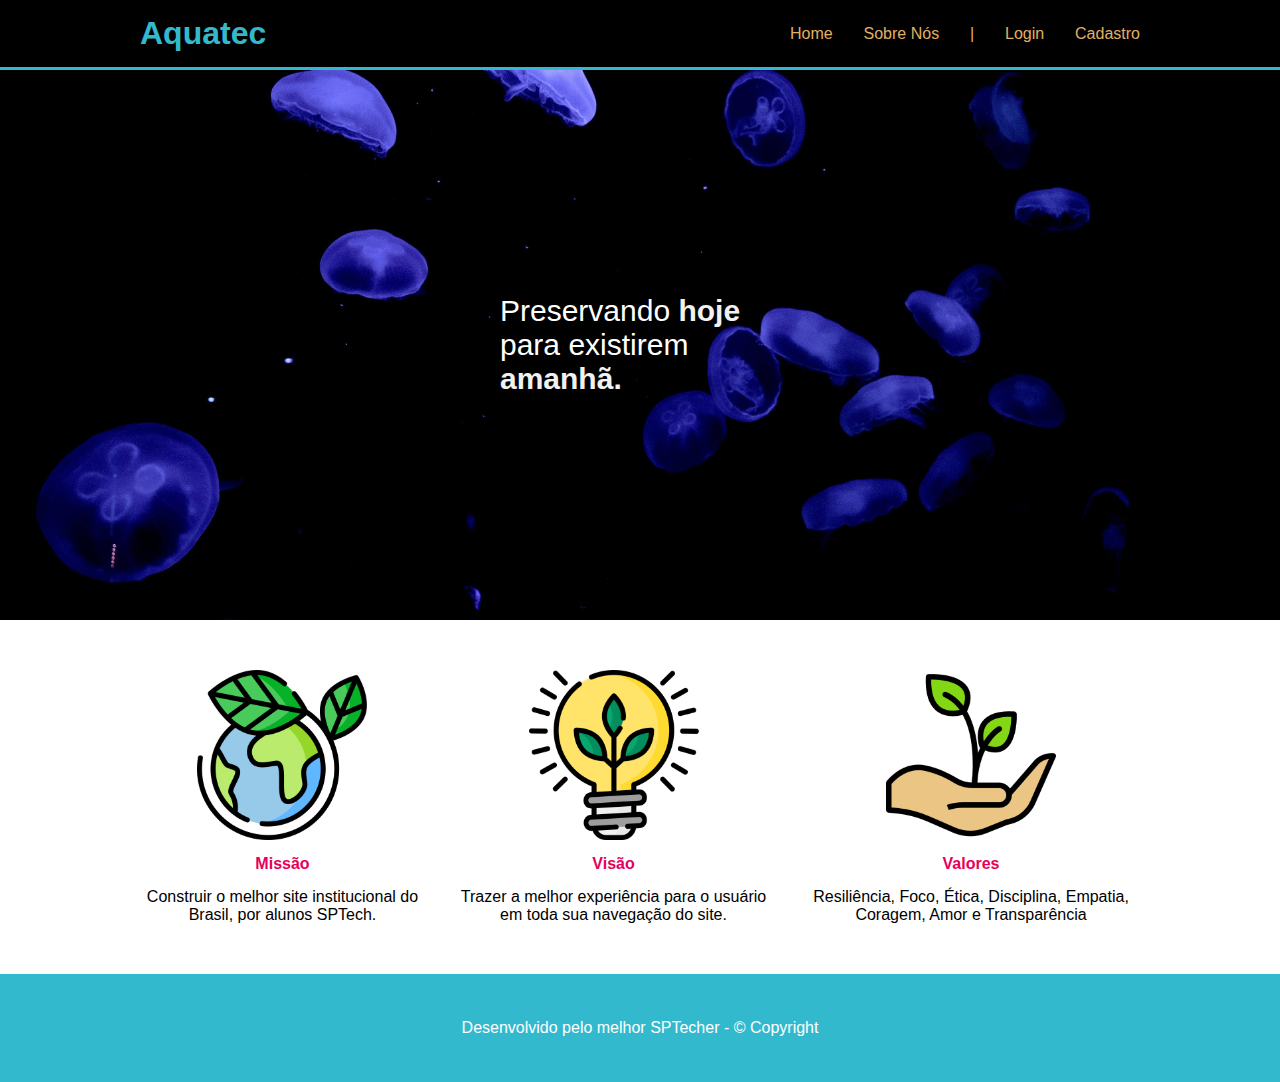
<file: index.html>
<!DOCTYPE html>
<html lang="pt-br">

<head>
    <meta charset="UTF-8">
    <meta http-equiv="X-UA-Compatible" content="IE=edge">
    <meta name="viewport" content="width=device-width, initial-scale=1.0">
    <link rel="stylesheet" href="estilos.css">
    <title>Site Institucional</title>
</head>

<body>
    <!-- HEADER -->
    <div class="header">
        <div class="container">
            <h1>Aquatec</h1>
            <div class="navbar">
                <ul>
                    <li>Home</li>
                    <li>Sobre Nós</li>
                    <li>|</li>
                    <li><a href="login.html">Login</a></li>
                    <li>Cadastro</li>
                </ul>
            </div>
        </div>
    </div>

    <!-- BANNER -->
    <div class="banner">
        <div class="container">
            <p>Preservando <b>hoje</b> para existirem <b>amanhã.</b></p>
        </div>
    </div>

    <!-- SOCIAL -->
    <div class="social">
        <div class="container">
            <div class="caixas">
                <div class="caixa">
                    <img src="./assets/img/planet-earth_color.png" alt="Imagem sobre nossa missão">
                    <h4>Missão</h4>
                    <p>Construir o melhor site institucional do Brasil, por alunos SPTech.</p>
                </div>
                <div class="caixa">
                    <img src="./assets/img/lightbulb_color.png" alt="Imagem sobre nossa visão">
                    <h4>Visão</h4>
                    <p>Trazer a melhor experiência para o usuário em toda sua navegação do site.</p>
                </div>
                <div class="caixa">
                    <img src="./assets/img/growth_color.png" alt="Imagem sobre nossos valores">
                    <h4>Valores</h4>
                    <p>Resiliência, Foco, Ética, Disciplina, Empatia, Coragem, Amor e Transparência</p>
                </div>
            </div>
        </div>
    </div>
    <!-- FOOTER -->
    <div class="footer">
        <div class="container">
            <p>Desenvolvido pelo melhor SPTecher - &copy; Copyright</p>
        </div>
    </div>
</body>

</html>
</file>
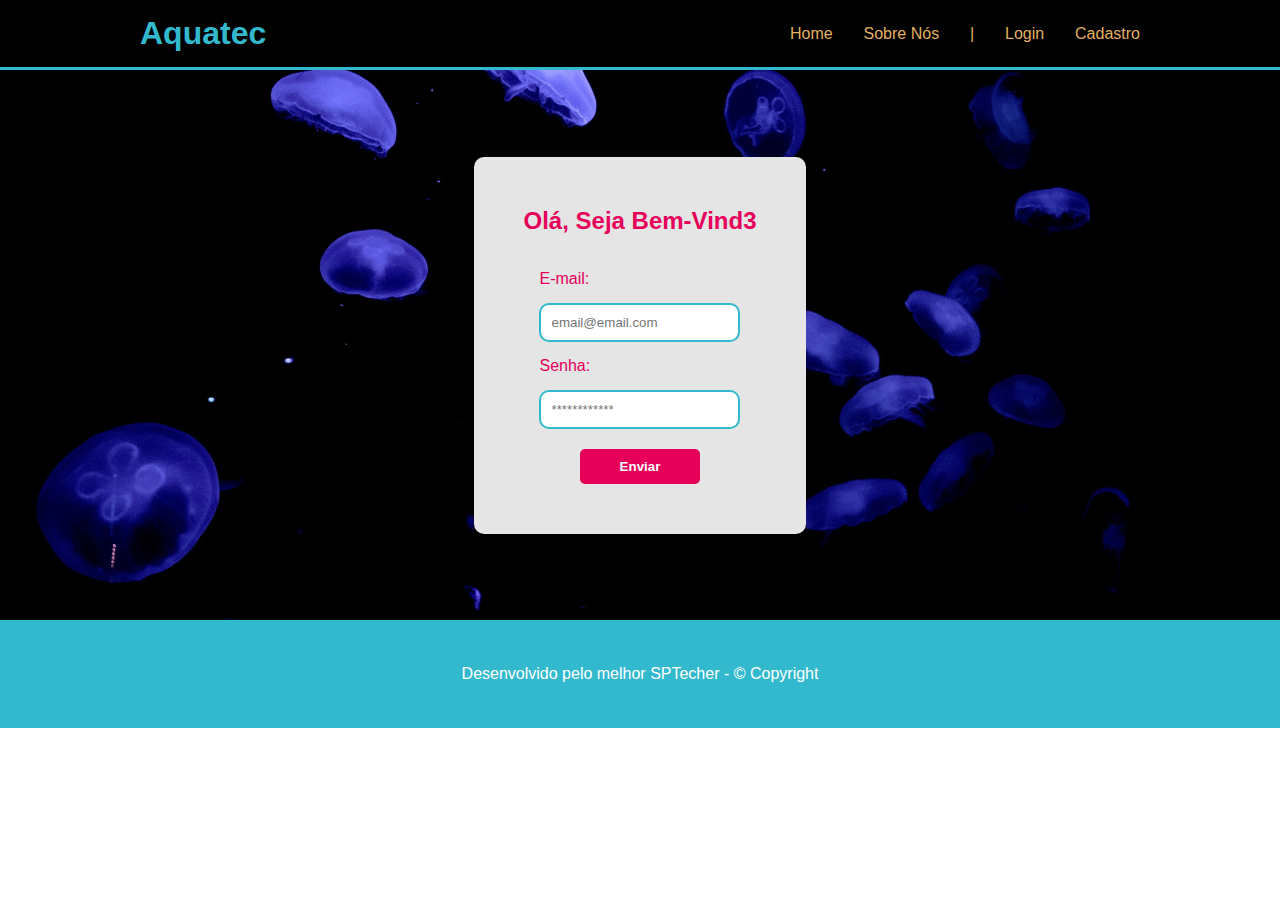
<file: login.html>
<!DOCTYPE html>
<html lang="pt-br">
<head>
    <meta charset="UTF-8">
    <meta http-equiv="X-UA-Compatible" content="IE=edge">
    <meta name="viewport" content="width=device-width, initial-scale=1.0">
    <link rel="stylesheet" href="estilos.css">
    <link rel="stylesheet" href="login.css">
    <title>Login</title>
</head>
<body>
    <div class="header">
        <div class="container">
            <h1>Aquatec</h1>
            <div class="navbar">
                <ul>
                    <li>Home</li>
                    <li>Sobre Nós</li>
                    <li>|</li>
                    <li><a href="login.html">Login</a></li>
                    <li>Cadastro</li>
                </ul>
            </div>
        </div>
    </div>

    <div class="banner">
        <div class="container">
            <div class="caixa-formulario">
                <h2>Olá, Seja Bem-Vind3</h2>
                <div class="campo">
                    <label for="email">E-mail:</label>
                    <input type="email" id="email" placeholder="email@email.com">
                </div>
                <div class="campo">
                    <label for="password">Senha:</label>
                    <input type="password" id="password" placeholder="************">
                </div>
                <button>Enviar</button>
            </div>
        </div>
    </div>


    <div class="footer">
        <div class="container">
            <p>Desenvolvido pelo melhor SPTecher - &copy; Copyright</p>
        </div>
    </div>
    
</body>
</html>
</file>
<file: estilos.css>
* {
    padding: 0;
    margin: 0;
    color: #F1F1F1;
    font-family: sans-serif;
}

.header {
    padding: 15px;
    border-bottom: 3px solid #32b9cd;
    background-color: black;
}

.container {
    margin: 0 auto;
    width: 80%;
    display: flex;
    align-items: center;
    justify-content: space-between;
}

h1 {
    color: #32b9cd;
    font-weight: 900;

}

ul {
    display: flex;
    width: 350px;
    justify-content: space-between;
    list-style: none;
}

li {
    color: #e3b062;
}

.banner {
    background-image: url("./assets/img/bg-jelly-fish-para_outras_pags.png");
    padding: 100px 0;
}

.banner .container {
    height: 350px;
    align-items: center;
    justify-content: center;
}

.banner p {
    width: 280px;
    color: #FFFFFF;
    font-size: 30px;
}

.social {
    margin: 50px 0;
}

.social .caixas, .caixa {
    display: flex;
}

.caixa {
    flex-direction: column;
    align-items: center;
    margin: 0 15px;
}

.caixa h4 {
    margin: 15px 0;
    color: #e6005a;
}

.caixa p {
    text-align: center;
    color: #000000; 
    /* color: black; */
}

.caixa img {
    width: 170px;
}

.footer {
    padding: 45px 0;
    background-color: #32b9cd;
}

.footer .container {
justify-content: center;
}

.footer p {
    color: #ffffff;
}

li a{
    color: #e3b062;
    text-decoration: none;
    cursor: pointer;
}
</file>
<file: login.css>
.caixa-formulario{
    background-color: #e5e5e5;
    padding: 50px 50px;
    border-radius: 10px;
    display: flex;
    flex-direction: column;
    align-items: center;
    justify-content: center;
}

.caixa-formulario h2 {
    color: #e6005a;
    margin-bottom: 20px;
}

.campo {
    display: flex;
    flex-direction: column;
    align-items: flex-start;
    justify-content: flex-start;
}

.campo input {
    padding: 10px;
    border-radius: 10px;
    border: 2px solid #32b9cd;
    color: black;
}

.campo label {
    color: #e6005a;
    margin: 15px 0;
}

.caixa-formulario button {
    margin-top: 20px;
    width: 120px;
    color: #ffffff;
    background-color: #e6005a;
    padding: 10px 20px;
    font-weight: bold;
    border: none;
    border-radius: 5px;
    cursor: pointer;
}

.caixa-formulario button:hover{
    opacity: 0.8;
}
</file>
